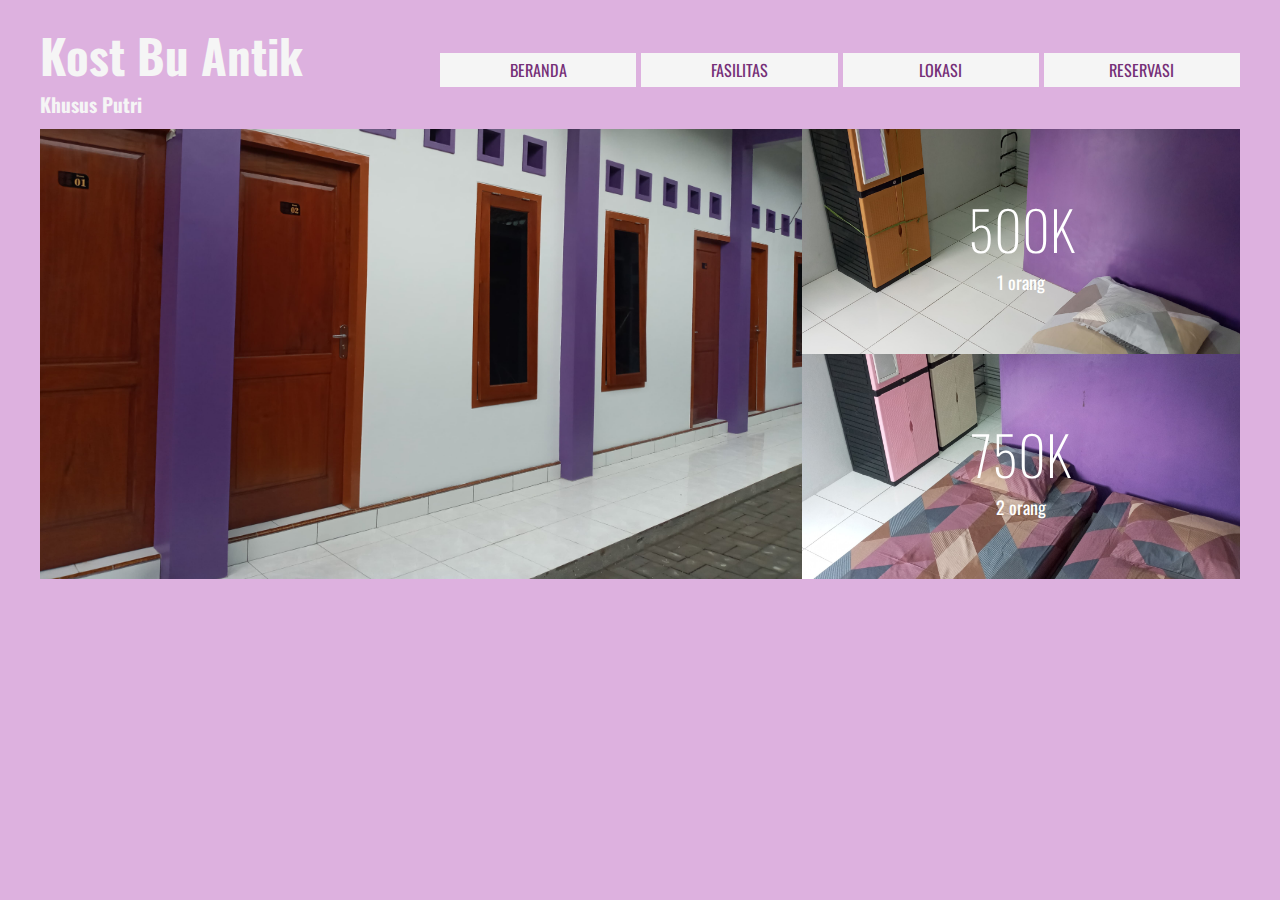
<file: index.html>
<!DOCTYPE html>
<html lang="en">
<head>
    <meta charset="UTF-8">
    <meta http-equiv="X-UA-Compatible" content="IE=edge">
    <meta name="viewport" content="width=device-width, initial-scale=1.0">
    <title>KOST BU ANTIK</title>
    <link rel="preconnect" href="https://fonts.googleapis.com">
    <link rel="preconnect" href="https://fonts.gstatic.com" crossorigin>
    <link href="https://fonts.googleapis.com/css2?family=Oswald:wght@200..700&display=swap" rel="stylesheet">
    <link rel="stylesheet" href="style.css">
</head>
<body>
    <div class="container">
        <header class="header">
            <a href="img/hero.jpeg" target="_blank" class="hero">
                <h2 class="heading">KOST  BU ANTIK</h2>
                <p class="sub-heading">Khusus Putri</p>
            </a>
            <a href="img/fitur1.jpeg" target="_blank" class="features feature-1">
                <h4 class="price">500K</h4>
                <p class="item">1 orang</p>
            </a>
            <a href="img/fitur2.jpeg" target="_blank" class="features feature-2">
                <h4 class="price">750K</h4>
                <p class="item">2 orang</p>
            </a>
        </header>
        <nav class="menu">
            <div class="brand">
                <h1>Kost Bu Antik</h1>
                <h5>Khusus Putri</h5>
            </div>
            <ul class="menu-list">
                <li><a href="index.html">Beranda</a></li>
                <li><a href="fasilitas.html" target="_blank">Fasilitas</a></li>
                <li><a href="https://maps.app.goo.gl/g9UNviDF4urhpuN19" target="_blank">Lokasi</a></li>
                <li><a href="https://wa.me/6285226858923?text=Permisi,%20apakah%20masih%20ada%20kamar%20kosong?" target="_blank">reservasi</a></li>
            </ul>
        </nav>
    </div>
    <br><br><br><br>
</body>
</html>
</file>
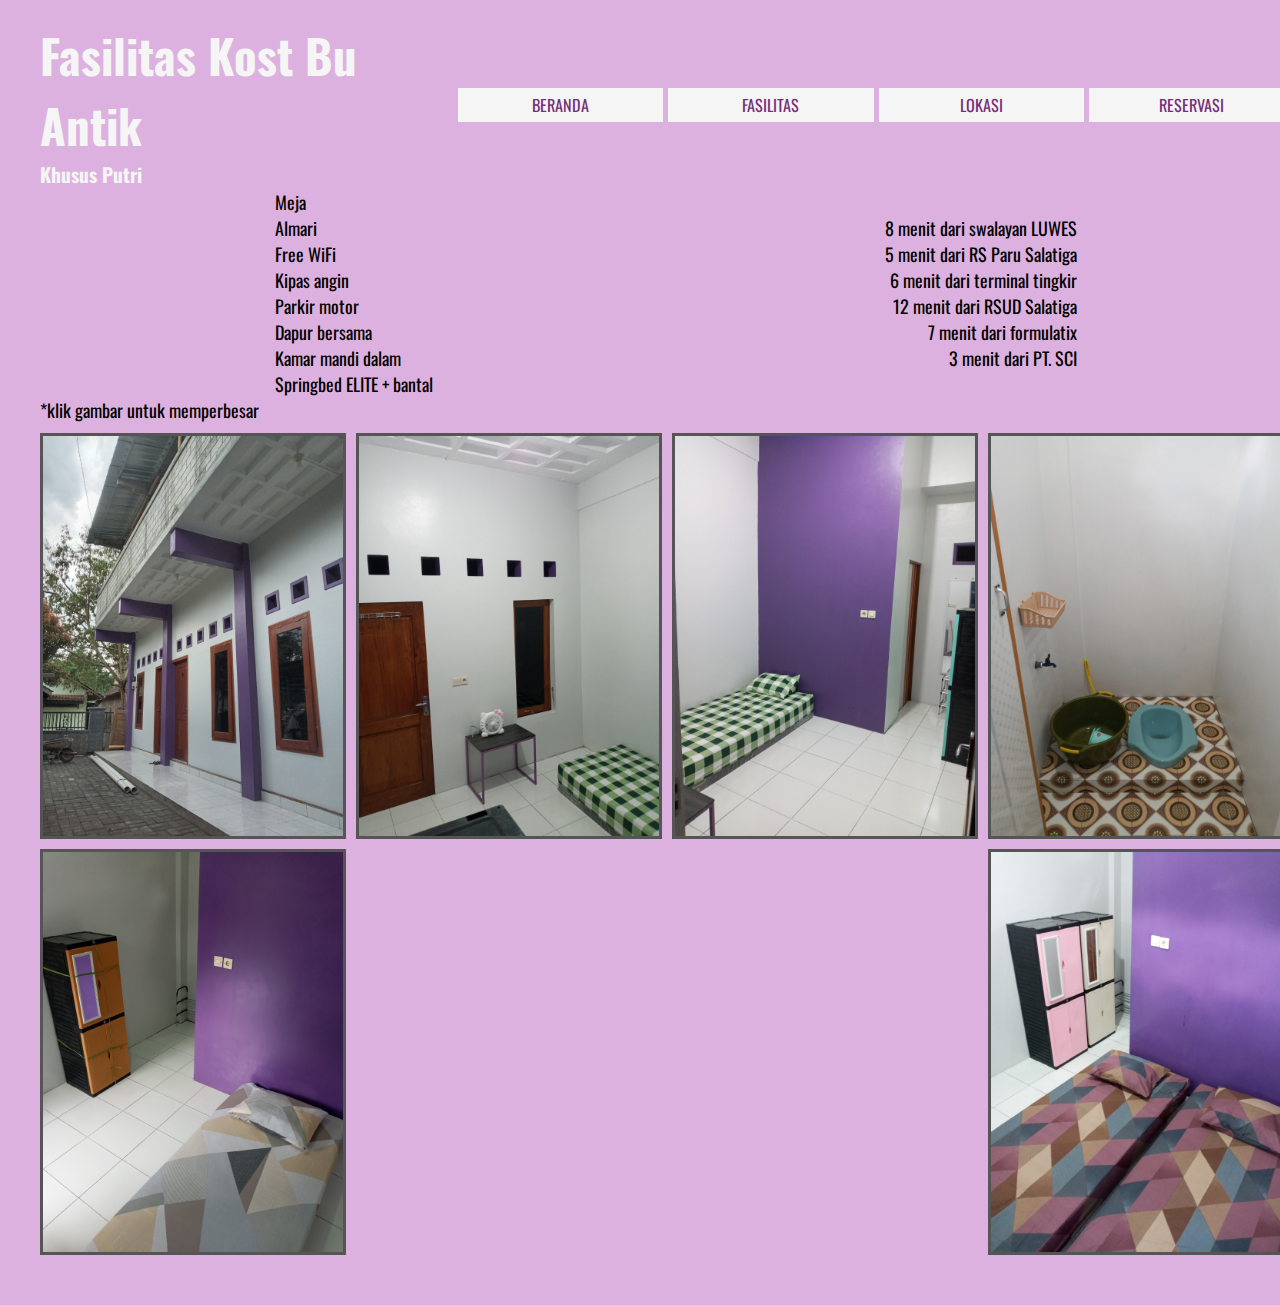
<file: fasilitas.html>
<!DOCTYPE html>
<html lang="en">
    <head>
        <meta charset="UTF-8">
        <meta http-equiv="X-UA-Compatible" content="IE=edge">
        <meta name="viewport" content="width=device-width, initial-scale=1.0">
        <title>FASILITAS KOST BU ANTIK</title>
        <link rel="preconnect" href="https://fonts.googleapis.com">
        <link rel="preconnect" href="https://fonts.gstatic.com" crossorigin>
        <link href="https://fonts.googleapis.com/css2?family=Oswald:wght@200..700&display=swap" rel="stylesheet">
        <link rel="stylesheet" href="gaya.css">
    </head>
<body>
    <div class="container">
        <header class="header">
            <div class="atas">FASILITAS KOST BU ANTIK<hr></div>
            <div class="klik">*klik gambar untuk memperbesar</div>
            <div class="kiri">
                <li>Meja</li>
                <li>Almari</li>
                <li>Free WiFi</li>
                <li>Kipas angin</li>
                <li>Parkir motor</li>
                <li>Dapur bersama</li>
                <li>Kamar mandi dalam</li>
                <li>Springbed ELITE + bantal</li>
            </div>
            <div class="kanan">
                <li>8 menit dari swalayan LUWES</li>
                <li>5 menit dari RS Paru Salatiga</li>
                <li>6 menit dari terminal tingkir</li>
                <li>12 menit dari RSUD Salatiga</li>
                <li>7 menit dari formulatix</li>
                <li>3 menit dari PT. SCI</li>
            </div>
        </header>
        <div class="galeri">
            <img src="img/depan.jpeg" class="g1" onclick="window.open(this.src)">
            <img src="img/kipas.jpeg" class="g2" onclick="window.open(this.src)">
            <img src="img/WhatsApp Image 2024-02-09 at 14.07.38.jpeg" class="g3" onclick="window.open(this.src)">
            <img src="img/wc.jpeg" class="g4" onclick="window.open(this.src)">
            <img src="img/product1.jpg" class="kosong">
            <img src="img/fitur 11.jpeg" class="g5" onclick="window.open(this.src)">
            <img src="img/fitur 22.jpeg" class="g6" onclick="window.open(this.src)">
        </div>
        <div class="klik1">*klik gambar untuk memperbesar</div>
        <nav class="menu">
            <div class="brand">
                <h1>Fasilitas Kost Bu Antik</h1>
                <h5>Khusus Putri</h5>
            </div>
            <ul class="menu-list">
                <li><a href="index.html">Beranda</a></li>
                <li><a href="fasilitas.html" target="_blank">Fasilitas</a></li>
                <li><a href="https://maps.app.goo.gl/g9UNviDF4urhpuN19" target="_blank">Lokasi</a></li>
                <li><a href="https://wa.me/6285226858923?text=Permisi,%20apakah%20masih%20ada%20kamar%20kosong?" target="_blank">reservasi</a></li>
            </ul>
        </nav>
    </div>
</body>
</html>
</file>
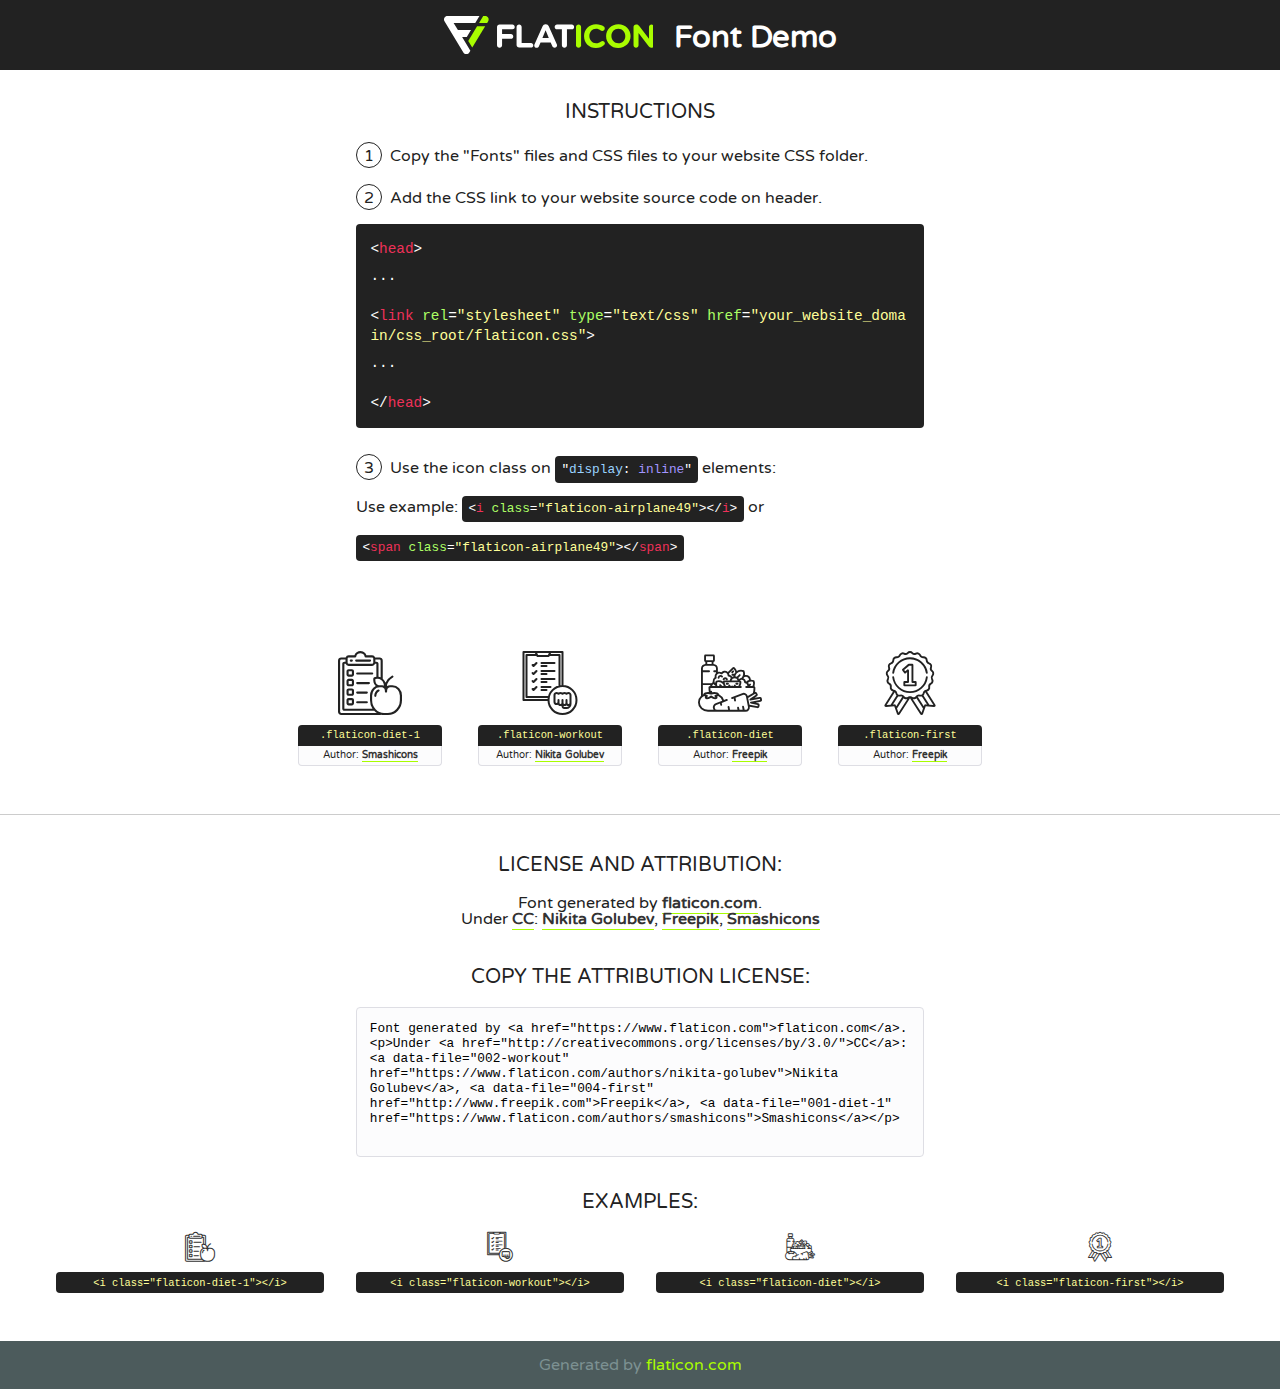
<file: fonts/flaticon/font/flaticon.html>
<!DOCTYPE html>
<!--
  Flaticon icon font: Flaticon
  Creation date: 16/02/2020 23:13
-->
<html>
<!DOCTYPE html>
<html>

<head>
    <title>Flaticon WebFont</title>
    <link href="http://fonts.googleapis.com/css?family=Varela+Round" rel="stylesheet" type="text/css" />
    <link rel="stylesheet" type="text/css" href="flaticon.css">
    <meta charset="UTF-8">
    <style>
    html, body, div, span, applet, object, iframe,
    h1, h2, h3, h4, h5, h6, p, blockquote, pre,
    a, abbr, acronym, address, big, cite, code,
    del, dfn, em, img, ins, kbd, q, s, samp,
    small, strike, strong, sub, sup, tt, var,
    b, u, i, center,
    dl, dt, dd, ol, ul, li,
    fieldset, form, label, legend,
    table, caption, tbody, tfoot, thead, tr, th, td,
    article, aside, canvas, details, embed, 
    figure, figcaption, footer, header, hgroup, 
    menu, nav, output, ruby, section, summary,
    time, mark, audio, video {
        margin: 0;
        padding: 0;
        border: 0;
        font-size: 100%;
        font: inherit;
        vertical-align: baseline;
    }
    /* HTML5 display-role reset for older browsers */
    article, aside, details, figcaption, figure, 
    footer, header, hgroup, menu, nav, section {
        display: block;
    }
    body {
        line-height: 1;
    }
    ol, ul {
        list-style: none;
    }
    blockquote, q {
        quotes: none;
    }
    blockquote:before, blockquote:after,
    q:before, q:after {
        content: '';
        content: none;
    }
    table {
        border-collapse: collapse;
        border-spacing: 0;
    }
    body {
        font-family: 'Varela Round', Helvetica, Arial, sans-serif;
        font-size: 16px;
        color: #222;
    }
    a {
        color: #333;
        border-bottom: 1px solid #a9fd00;
        font-weight: bold;
        text-decoration: none;
    }
    * {
        -moz-box-sizing: border-box;
        -webkit-box-sizing: border-box;
        box-sizing: border-box;
        margin: 0;
        padding: 0;
    }
    [class^="flaticon-"]:before, [class*=" flaticon-"]:before, [class^="flaticon-"]:after, [class*=" flaticon-"]:after {
        font-family: Flaticon;
        font-size: 30px;
        font-style: normal;
        margin-left: 20px;
        color: #333;
    }
    .wrapper {
        max-width: 600px;
        margin: auto;
        padding: 0 1em;
    }
    .title {
        font-size: 1.25em;
        text-align: center;
        margin-bottom: 1em;
        text-transform: uppercase;
    }
    header {
        text-align: center;
        background-color: #222;
        color: #fff;
        padding: 1em;
    }
    header .logo {
        width: 210px;
        height: 38px;
        display: inline-block;
        vertical-align: middle;
        margin-right: 1em;
        border: none;
    }
    header strong {
        font-size: 1.95em;
        font-weight: bold;
        vertical-align: middle;
        margin-top: 5px;
        display: inline-block;
    }
    .demo {
        margin: 2em auto;
        line-height: 1.25em;
    }
    .demo ul li {
        margin-bottom: 1em;
    }
    .demo ul li .num {
        color: #222;
        border-radius: 20px;
        display: inline-block;
        width: 26px;
        padding: 3px;
        height: 26px;
        text-align: center;
        margin-right: 0.5em;
        border: 1px solid #222;
    }
    .demo ul li code {
        background-color: #222;
        border-radius: 4px;
        padding: 0.25em 0.5em;
        display: inline-block;
        color: #fff;
        font-family: Consolas,Monaco,Lucida Console,Liberation Mono,DejaVu Sans Mono,Bitstream Vera Sans Mono,Courier New, monospace;
        font-weight: lighter;
        margin-top: 1em;
        font-size: 0.8em;
        word-break: break-all;
    }
    .demo ul li code.big {
        padding: 1em;
        font-size: 0.9em;
    }
    .demo ul li code .red {
        color: #EF3159;
    }
    .demo ul li code .green {
        color: #ACFF65;
    }
    .demo ul li code .yellow {
        color: #FFFF99;
    }
    .demo ul li code .blue {
        color: #99D3FF;
    }
    .demo ul li code .purple {
        color: #A295FF;
    }
    .demo ul li code .dots {
        margin-top: 0.5em;
        display: block;
    }
    #glyphs {
        border-bottom: 1px solid #ccc;
        padding: 2em 0;
        text-align: center;
    }
    .glyph {
        display: inline-block;
        width: 9em;
        margin: 1em;
        text-align: center;
        vertical-align: top;
        background: #FFF;
    }
    .glyph .glyph-icon {
        padding: 10px;
        display: block;
        font-family:"Flaticon";
        font-size: 64px;
        line-height: 1;
    }
    .glyph .glyph-icon:before {
        font-size: 64px;
        color: #222;
        margin-left: 0;
    }
    .class-name {
        font-size: 0.65em;
        background-color: #222;
        color: #fff;
        border-radius: 4px 4px 0 0;
        padding: 0.5em;
        color: #FFFF99;
        font-family: Consolas,Monaco,Lucida Console,Liberation Mono,DejaVu Sans Mono,Bitstream Vera Sans Mono,Courier New, monospace;
    }
    .author-name {
        font-size: 0.6em;
        background-color: #fcfcfd;
        border: 1px solid #DEDEE4;
        border-top: 0;
        border-radius: 0 0 4px 4px;
        padding: 0.5em;
    }
    .class-name:last-child {
        font-size: 10px;
        color:#888;
    }
    .class-name:last-child a {
        font-size: 10px;
        color:#555;
    }
    .class-name:last-child a:hover {
        color:#a9fd00;
    }
    .glyph > input {
        display: block;
        width: 100px;
        margin: 5px auto;
        text-align: center;
        font-size: 12px;
        cursor: text;
    }
    .glyph > input.icon-input {
        font-family:"Flaticon";
        font-size: 16px;
        margin-bottom: 10px;
    }
    .attribution .title {
        margin-top: 2em;
    }
    .attribution textarea {
        background-color: #fcfcfd;
        padding: 1em;
        border: none;
        box-shadow: none;
        border: 1px solid #DEDEE4;
        border-radius: 4px;
        resize: none;
        width: 100%;
        height: 150px;
        font-size: 0.8em;
        font-family: Consolas,Monaco,Lucida Console,Liberation Mono,DejaVu Sans Mono,Bitstream Vera Sans Mono,Courier New, monospace;
        -webkit-appearance: none;
    }
    .iconsuse {
        margin: 2em auto;
        text-align: center;
        max-width: 1200px;
    }
    .iconsuse:after {
        content: '';
        display: table;
        clear: both;
    }
    .iconsuse .image {
        float: left;
        width: 25%;
        padding: 0 1em;
    }
    .iconsuse .image p {
        margin-bottom: 1em;
    }
    .iconsuse .image span {
        display: block;
        font-size: 0.65em;
        background-color: #222;
        color: #fff;
        border-radius: 4px;
        padding: 0.5em;
        color: #FFFF99;
        margin-top: 1em;
        font-family: Consolas,Monaco,Lucida Console,Liberation Mono,DejaVu Sans Mono,Bitstream Vera Sans Mono,Courier New, monospace;
    }
    #footer {
        text-align: center;
        background-color: #4C5B5C;
        color: #7c9192;
        padding: 1em;
    }
    #footer a {
        border: none;
        color: #a9fd00;
        font-weight: normal;
    }
    @media (max-width: 960px) {
        .iconsuse .image {
            width: 50%;
        }
    }
    @media (max-width: 560px) {
        .iconsuse .image {
            width: 100%;
        }
    }
    </style>
</head>

<body class="characters-off">

    <header>
        <a href="https://www.flaticon.com" target="_blank" class="logo">
            <svg version="1.1" xmlns="http://www.w3.org/2000/svg" xmlns:xlink="http://www.w3.org/1999/xlink" xmlns:a="http://ns.adobe.com/AdobeSVGViewerExtensions/3.0/" viewBox="0 0 560.875 102.036" enable-background="new 0 0 560.875 102.036" xml:space="preserve">
                <defs>
                </defs>
                <g>
                    <g class="letters">
                        <path fill="#ffffff" d="M141.596,29.675c0-3.777,2.985-6.767,6.764-6.767h34.438c3.426,0,6.15,2.728,6.15,6.15
                        c0,3.43-2.724,6.149-6.15,6.149h-27.674v13.091h23.719c3.429,0,6.151,2.724,6.151,6.15c0,3.43-2.723,6.149-6.151,6.149h-23.719
                        v17.574c0,3.773-2.986,6.761-6.764,6.761c-3.779,0-6.764-2.989-6.764-6.761V29.675z"></path>
                        <path fill="#ffffff" d="M193.844,29.149c0-3.781,2.985-6.767,6.764-6.767c3.776,0,6.763,2.985,6.763,6.767v42.957h25.039
                        c3.426,0,6.149,2.726,6.149,6.153c0,3.425-2.723,6.15-6.149,6.15h-31.802c-3.779,0-6.764-2.986-6.764-6.768V29.149z"></path>
                        <path fill="#ffffff" d="M241.891,75.71l21.438-48.407c1.492-3.341,4.215-5.357,7.906-5.357h0.792
                        c3.686,0,6.323,2.017,7.815,5.357l21.439,48.407c0.436,0.967,0.701,1.845,0.701,2.723c0,3.602-2.809,6.501-6.414,6.501
                        c-3.161,0-5.269-1.845-6.499-4.655l-4.132-9.661h-27.059l-4.301,10.102c-1.144,2.631-3.426,4.214-6.237,4.214
                        c-3.517,0-6.24-2.81-6.24-6.325C241.1,77.64,241.451,76.677,241.891,75.71z M279.932,58.666l-8.521-20.297l-8.526,20.297H279.932
                        z"></path>
                        <path fill="#ffffff" d="M314.864,35.387H301.86c-3.429,0-6.239-2.813-6.239-6.238c0-3.429,2.811-6.24,6.239-6.24h39.533
                        c3.426,0,6.237,2.811,6.237,6.24c0,3.425-2.811,6.238-6.237,6.238h-13.001v42.785c0,3.773-2.99,6.761-6.764,6.761
                        c-3.779,0-6.764-2.989-6.764-6.761V35.387z"></path>
                        <path fill="#A9FD00" d="M352.615,29.149c0-3.781,2.985-6.767,6.767-6.767c3.774,0,6.761,2.985,6.761,6.767v49.024
                        c0,3.773-2.987,6.761-6.761,6.761c-3.781,0-6.767-2.989-6.767-6.761V29.149z"></path>
                        <path fill="#A9FD00" d="M374.132,53.836v-0.179c0-17.481,13.178-31.801,32.065-31.801c9.22,0,15.459,2.458,20.557,6.238
                        c1.402,1.054,2.637,2.985,2.637,5.357c0,3.692-2.985,6.59-6.681,6.59c-1.845,0-3.071-0.702-4.044-1.319
                        c-3.776-2.813-7.729-4.393-12.562-4.393c-10.364,0-17.831,8.611-17.831,19.154v0.173c0,10.542,7.291,19.329,17.831,19.329
                        c5.715,0,9.492-1.756,13.359-4.834c1.049-0.874,2.458-1.491,4.039-1.491c3.429,0,6.325,2.813,6.325,6.236
                        c0,2.106-1.056,3.78-2.282,4.834c-5.539,4.834-12.036,7.733-21.878,7.733C387.572,85.464,374.132,71.493,374.132,53.836z"></path>
                        <path fill="#A9FD00" d="M433.009,53.836v-0.179c0-17.481,13.79-31.801,32.766-31.801c18.981,0,32.592,14.143,32.592,31.628v0.173
                        c0,17.483-13.785,31.807-32.769,31.807C446.625,85.464,433.009,71.32,433.009,53.836z M484.224,53.836v-0.179
                        c0-10.539-7.725-19.326-18.626-19.326c-10.893,0-18.449,8.611-18.449,19.154v0.173c0,10.542,7.73,19.329,18.626,19.329
                        C476.676,72.986,484.224,64.378,484.224,53.836z"></path>
                        <path fill="#A9FD00" d="M506.233,29.321c0-3.774,2.99-6.763,6.767-6.763h1.401c3.252,0,5.183,1.583,7.029,3.953l26.093,34.265
                        V29.059c0-3.692,2.99-6.677,6.681-6.677c3.683,0,6.671,2.985,6.671,6.677v48.934c0,3.78-2.987,6.765-6.764,6.765h-0.436
                        c-3.257,0-5.188-1.581-7.034-3.953l-27.056-35.492v32.944c0,3.687-2.985,6.676-6.678,6.676c-3.683,0-6.673-2.989-6.673-6.676
                        V29.321z"></path>
                    </g>
                    <g class="insignia">
                        <path fill="#ffffff" d="M48.372,56.137h12.517l11.156-18.537H37.186L25.688,18.539h57.825L94.668,0H9.271
                        C5.925,0,2.842,1.801,1.198,4.716c-1.644,2.907-1.593,6.482,0.134,9.343l50.38,83.501c1.678,2.781,4.689,4.476,7.938,4.476
                        c3.246,0,6.257-1.695,7.935-4.476l2.898-4.804L48.372,56.137z"></path>
                        <g class="i">
                            <path fill="#A9FD00" d="M93.575,18.539h0.031v0.004l21.652,0.004l2.705-4.488c1.727-2.861,1.778-6.436,0.133-9.343
                            C116.454,1.801,113.371,0,110.026,0h-5.294L93.575,18.539z"></path>
                            <polygon fill="#A9FD00" points="88.291,27.356 64.725,66.486 75.519,84.404 109.942,27.356"></polygon>
                        </g>
                    </g>
                </g>
            </svg>
        </a>
        <strong>Font Demo</strong>
    </header>


    <section class="demo wrapper">

        <p class="title">Instructions</p>

        <ul>
            <li>
                <span class="num">1</span>Copy the "Fonts" files and CSS files to your website CSS folder.
            </li>
            <li>
                <span class="num">2</span>Add the CSS link to your website source code on header.
                <code class="big">
                    &lt;<span class="red">head</span>&gt;
                    <br/><span class="dots">...</span>
                    <br/>&lt;<span class="red">link</span> <span class="green">rel</span>=<span class="yellow">"stylesheet"</span> <span class="green">type</span>=<span class="yellow">"text/css"</span> <span class="green">href</span>=<span class="yellow">"your_website_domain/css_root/flaticon.css"</span>&gt;
                    <br/><span class="dots">...</span>
                    <br/>&lt;/<span class="red">head</span>&gt;
                </code>
            </li>

            <li>
                <p>
                    <span class="num">3</span>Use the icon class on <code>"<span class="blue">display</span>:<span class="purple"> inline</span>"</code> elements:
                    <br />
                    Use example: <code>&lt;<span class="red">i</span> <span class="green">class</span>=<span class="yellow">&quot;flaticon-airplane49&quot;</span>&gt;&lt;/<span class="red">i</span>&gt;</code> or <code>&lt;<span class="red">span</span> <span class="green">class</span>=<span class="yellow">&quot;flaticon-airplane49&quot;</span>&gt;&lt;/<span class="red">span</span>&gt;</code>
            </li>
        </ul>

    </section>




   <section id="glyphs">          
    
      
        <div class="glyph"><div class="glyph-icon flaticon-diet-1"></div>
            <div class="class-name">.flaticon-diet-1</div>
            <div class="author-name">Author: <a data-file="001-diet-1" href="https://www.flaticon.com/authors/smashicons">Smashicons</a> </div> 
        </div>        
        
        <div class="glyph"><div class="glyph-icon flaticon-workout"></div>
            <div class="class-name">.flaticon-workout</div>
            <div class="author-name">Author: <a data-file="002-workout" href="https://www.flaticon.com/authors/nikita-golubev">Nikita Golubev</a> </div> 
        </div>        
        
        <div class="glyph"><div class="glyph-icon flaticon-diet"></div>
            <div class="class-name">.flaticon-diet</div>
            <div class="author-name">Author: <a data-file="003-diet" href="http://www.freepik.com">Freepik</a> </div> 
        </div>        
        
        <div class="glyph"><div class="glyph-icon flaticon-first"></div>
            <div class="class-name">.flaticon-first</div>
            <div class="author-name">Author: <a data-file="004-first" href="http://www.freepik.com">Freepik</a> </div> 
        </div>        
        

    </section>



    <section class="attribution wrapper"   style="text-align:center;">

      <div class="title">License and attribution:</div><div class="attrDiv">Font generated by <a href="https://www.flaticon.com">flaticon.com</a>. <div><p>Under <a href="http://creativecommons.org/licenses/by/3.0/">CC</a>: <a data-file="002-workout" href="https://www.flaticon.com/authors/nikita-golubev">Nikita Golubev</a>, <a data-file="004-first" href="http://www.freepik.com">Freepik</a>, <a data-file="001-diet-1" href="https://www.flaticon.com/authors/smashicons">Smashicons</a></p>  </div>
      </div>
      <div class="title">Copy the Attribution License:</div>

    <textarea onclick="this.focus();this.select();">Font generated by &lt;a href=&quot;https://www.flaticon.com&quot;&gt;flaticon.com&lt;/a&gt;. <p>Under <a href="http://creativecommons.org/licenses/by/3.0/">CC</a>: <a data-file="002-workout" href="https://www.flaticon.com/authors/nikita-golubev">Nikita Golubev</a>, <a data-file="004-first" href="http://www.freepik.com">Freepik</a>, <a data-file="001-diet-1" href="https://www.flaticon.com/authors/smashicons">Smashicons</a></p>  
     </textarea>

    </section>

    <section class="iconsuse">

          <div class="title">Examples:</div>            
             
            <div class="image">
                <p>
                    <i class="glyph-icon flaticon-diet-1"></i> 
                    <span>&lt;i class=&quot;flaticon-diet-1&quot;&gt;&lt;/i&gt;</span>
                </p>
            </div>
            
            <div class="image">
                <p>
                    <i class="glyph-icon flaticon-workout"></i> 
                    <span>&lt;i class=&quot;flaticon-workout&quot;&gt;&lt;/i&gt;</span>
                </p>
            </div>
            
            <div class="image">
                <p>
                    <i class="glyph-icon flaticon-diet"></i> 
                    <span>&lt;i class=&quot;flaticon-diet&quot;&gt;&lt;/i&gt;</span>
                </p>
            </div>
            
            <div class="image">
                <p>
                    <i class="glyph-icon flaticon-first"></i> 
                    <span>&lt;i class=&quot;flaticon-first&quot;&gt;&lt;/i&gt;</span>
                </p>
            </div>
                       
        </div>
                            
    </section>

<div id="footer">
    <div>Generated by <a href="https://www.flaticon.com">flaticon.com</a>
    </div>
</div>



</body>
</html>
</file>
<file: style.css>
* {
    margin: 0;
    padding: 0;
}

:visited {
    color: inherit;
}
:any-link {
    color: inherit;
}

img {
    width: 100%;
}

body {
    background: rgb(221, 177, 223);/*linear-gradient(28deg, rgba(113,33,102,1) 0%, rgba(186,19,168,1) 30%, rgba(255,255,255,1) 100%); */
    font-size: 18px;
    font-family: 'Oswald' , Arial, Helvetica, sans-serif;
    margin: 20px 40px 40px 40px;

}

.container {
    display: grid;
    gap: 10px;
}

.header {
    display: grid;
    grid-template-areas: 
      'hero hero feature-1'
      'hero hero feature-2';
    list-style: number;
    list-style-position: inside;
}

.hero {
    grid-area: hero;
    min-height: 350px;
    background-image: url(img/hero.jpeg);
    background-size: cover;
    background-position: bottom;
    padding: 50px;
    text-decoration: none;
}

.hero >* {
    display: none;
}

.features {
    display: grid;
    place-content: center;
    text-align: center;
    cursor: pointer;
    color: white;
}

.feature-1 {
    grid-area: feature-1;
    background-image: url(img/fitur1.jpeg);
    background-size: cover;
    background-position: center;
    text-decoration: none;
}

.feature-2 {
    grid-area: feature-2;
    background-image: url(img/fitur2.jpeg);
    background-size: cover;
    background-position: center;
    text-decoration: none;
}

.features .price {
    font-size: 3em;
    font-weight: 200;
    background: none;
}

.menu {
    order: -1;
    display: grid;
    grid-template-columns: 1fr 2fr;
    align-items: center;
}

.menu .brand {
    font-size: 1.3em;
    color: whitesmoke;
}

.menu ul {
    list-style: none;
    display: grid;
    grid-template-columns: repeat(auto-fit, minmax(100px, 1fr));
    gap: 5px;
}

.menu a {
    display: block;
    background-color: whitesmoke;
    color: rgb(118, 48, 120);
    text-decoration: none;
    text-align: center;
    padding: 5px;
    text-transform: uppercase;
    font-size: 0.9em;
}


@media (max-width : 1024px) {
    .menu {
        order: inherit;
        grid-template-columns: 1fr;
    }

    .menu .brand {
        display: none;
    }

     .hero >* {
        display: block;
        color: whitesmoke;
    }

    .hero {
        display: flex;
        flex-direction: column;
        align-items: start;
        justify-content: center;
    }
}

@media (max-width : 550px) {
    .header {
        grid-template-areas: 
        'hero'
        'feature-1'
        'feature-2';
    }
    .menu ul {
        grid-template-columns: repeat(auto-fit, minmax(100%, 1fr));
    }
}
</file>
<file: gaya.css>
* {
    margin: 0;
    padding: 0;
}

:visited {
    color: inherit;
}
:any-link {
    color: inherit;
}

body {
    background: rgb(221, 177, 223);/*linear-gradient(28deg, rgba(113,33,102,1) 0%, rgba(186,19,168,1) 30%, rgba(255,255,255,1) 100%); */
    font-size: 18px;
    font-family: 'Oswald' , Arial, Helvetica, sans-serif;
    margin: 20px 40px 40px 40px;

}

.container {
    display:grid;
}

hr {
    color: rgb(0, 0, 0);
}

.header {
    display: grid;
    grid-template-areas:'kiri kanan';
    grid-template-columns: 50% 50%;
    grid-template-rows: max-content;
    list-style: none;
    margin-bottom: 10px;
}

.atas{
    display: none;
}
.kiri {
    grid-area: kiri;
    text-align: left;
    place-self: center;
}
.kanan {
    grid-area: kanan;
    text-align: right;
    list-style: none;
    place-self: center;
}

.galeri {
    display: grid;
    grid-template-areas:
        'g1 g2 g3 g4'
        'g5 kosong kosong g6';
    grid-template-columns: max-content max-content max-content;
    grid-template-rows: max-content max-content max-content;
    gap: 10px;
    place-self: center;
}

.g1 {
    grid-area: g1;
    height: 400px;
    width: 300px;
    place-self: center;
    border: 3px solid #555;
}
.g2 {
    grid-area: g2;
    height: 400px;
    width: 300px;
    place-self: center;
    border: 3px solid #555;
}
.g3 {
    grid-area: g3;
    height: 400px;
    width: 300px;
    place-self: center;
    border: 3px solid #555;
}
.g4 {
    grid-area: g4;
    height: 400px;
    width: 300px;
    place-self: center;
    border: 3px solid #555;
}
.g5 {
    grid-area: g5;
    height: 400px;
    width: 300px;
    place-self: center;
    border: 3px solid #555;
}
.kosong {
    grid-area: kosong;
    height: 400px;
    width: 300px;
    place-self: center;
    border: 3px solid #555;
    display: none;
}
.g6 {
    grid-area: g6;
    height: 400px;
    width: 300px;
    place-self: center;
    border: 3px solid #555;
}

.menu {
    order: -1;
    display: grid;
    grid-template-columns: 1fr 2fr;
    align-items: center;
}

.menu .brand {
    font-size: 1.3em;
    color: whitesmoke;
}

.menu ul {
    list-style: none;
    display: grid;
    grid-template-columns: repeat(auto-fit, minmax(100px, 1fr));
    gap: 5px;
}

.menu a {
    display: block;
    background-color: whitesmoke;
    color: rgb(118, 48, 120);
    text-decoration: none;
    text-align: center;
    padding: 5px;
    text-transform: uppercase;
    font-size: 0.9em;
}
.klik1 {
display: none;
}

@media (max-width : 551px) {
    .menu {
        order: inherit;
        grid-template-columns: 1fr;
    }

    .menu .brand {
        display: none;
    }

     .herox >* {
        display: block;
    }

    .herox {
        display: flex;
        flex-direction: column;
        align-items: start;
        justify-content: center;
    }
}

@media (max-width : 550px) {
    .header {
        grid-template-areas: 
        'atas'
        'kiri'
        'kanan';
        grid-template-rows: auto;
        grid-template-columns: max-content;
        place-self: center;
    }
    .atas {
        display: grid;
        text-align: left;
        font-size: 1.7em;
        color: whitesmoke;
        font-weight: bold;
    }
    .kanan {
        text-align: center;
        margin-bottom: 15px;
        font-size: 0,8em;
    }
    .kiri {
        text-align: center;
        margin-bottom: 15px;
        font-size: 0,8em;
    }
    .menu ul {
        grid-template-columns: repeat(auto-fit, minmax(100%, 1fr));
    }
    .galeri {
        display: grid;
        grid-template-areas:
            'g1 g2'
            'g3 g4'
            'g5 g6';
        grid-template-columns: max-content;
        grid-template-rows: max-content;
    }
    .g1 {
        grid-area: g1;
        height: 200px;
        width: 150px;
        place-self: center;
    }
    .g2 {
        grid-area: g2;
        height: 200px;
        width: 150px;
        place-self: center;
    }
    .g3 {
        grid-area: g3;
        height: 200px;
        width: 150px;
        place-self: center;
    }
    .g4 {
        grid-area: g4;
        height: 200px;
        width: 150px;
        place-self: center;
    }
    .g5 {
        grid-area: g5;
        height: 200px;
        width: 150px;
        place-self: center;
    }
    .g6 {
        grid-area: g6;
        height: 200px;
        width: 150px;
        place-self: center;
    }
    .klik1 {
        display: block;
        font-size: medium;
    }
    .klik {
        display: none;
    }
}
</file>
<file: fonts/flaticon/font/flaticon.css>
/*
  	Flaticon icon font: Flaticon
  	Creation date: 16/02/2020 23:13
  	*/

@font-face {
  font-family: "Flaticon";
  src: url("./Flaticon.eot");
  src: url("./Flaticon.eot?#iefix") format("embedded-opentype"),
       url("./Flaticon.woff2") format("woff2"),
       url("./Flaticon.woff") format("woff"),
       url("./Flaticon.ttf") format("truetype"),
       url("./Flaticon.svg#Flaticon") format("svg");
  font-weight: normal;
  font-style: normal;
}

@media screen and (-webkit-min-device-pixel-ratio:0) {
  @font-face {
    font-family: "Flaticon";
    src: url("./Flaticon.svg#Flaticon") format("svg");
  }
}

[class^="flaticon-"]:before, [class*=" flaticon-"]:before,
[class^="flaticon-"]:after, [class*=" flaticon-"]:after {   
  font-family: Flaticon;
        font-size: 20px;
font-style: normal;
margin-left: 20px;
}

.flaticon-diet-1:before { content: "\f100"; }
.flaticon-workout:before { content: "\f101"; }
.flaticon-diet:before { content: "\f102"; }
.flaticon-first:before { content: "\f103"; }
</file>
